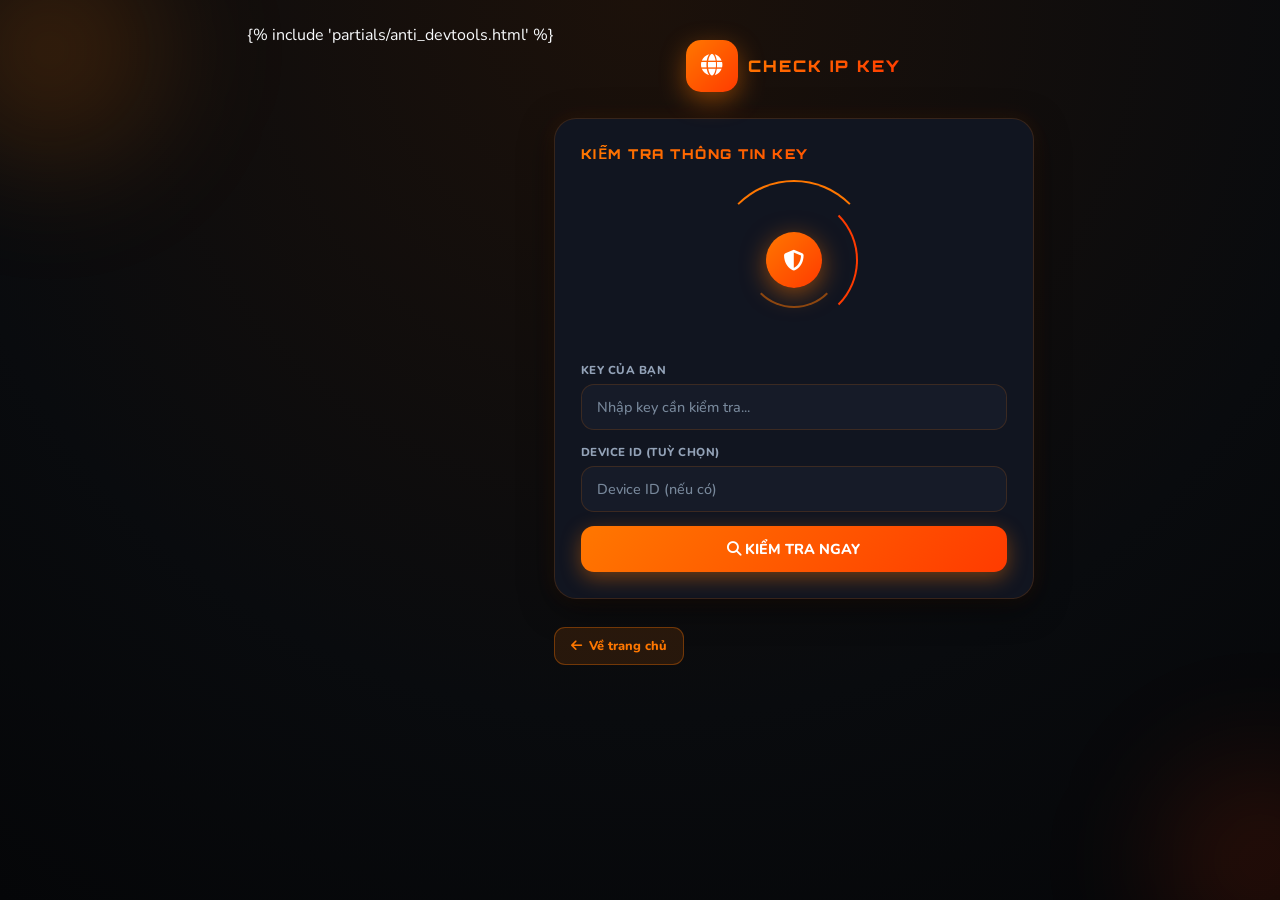
<file: templates/check_ip_key.html>
<!DOCTYPE html>
<html lang="vi">
<head>
<meta charset="UTF-8">
<meta name="viewport" content="width=device-width, initial-scale=1.0, maximum-scale=1.0, user-scalable=no">
<title>Kiểm Tra IP — Fox One</title>
<link rel="icon" href="/img.png">
<link rel="stylesheet" href="https://cdnjs.cloudflare.com/ajax/libs/font-awesome/6.4.0/css/all.min.css">
<link rel="stylesheet" href="/static/css/check_ip_key.css">
{% include 'partials/anti_devtools.html' %}
</head>
<body>
<div class="wrap">
  <div class="logo-row">
    <div class="logo-ico"><i class="fa-solid fa-globe"></i></div>
    <div class="logo-text">CHECK IP KEY</div>
  </div>
  <div class="card">
    <div class="card-title">KIỂM TRA THÔNG TIN KEY</div>
    <div class="radar-wrap">
      <div class="radar-ring"></div><div class="radar-ring"></div><div class="radar-ring"></div>
      <div class="radar-center"><i class="fa-solid fa-shield-halved"></i></div>
    </div>
    <div class="fg"><label>Key của bạn</label><input type="text" id="cik_key" placeholder="Nhập key cần kiểm tra..."></div>
    <div class="fg"><label>Device ID (tuỳ chọn)</label><input type="text" id="cik_dev" placeholder="Device ID (nếu có)"></div>
    <button class="btn-check" onclick="doCheck()"><i class="fa-solid fa-magnifying-glass"></i> KIỂM TRA NGAY</button>
    <div id="cik_loading" style="display:none;padding:22px 0;"><div class="spinner"></div></div>
    <div class="result-card" id="cik_result"></div>
  </div>
  <a href="/" class="back-btn"><i class="fa-solid fa-arrow-left"></i> Về trang chủ</a>
</div>
<script src="/static/js/check_ip_key.js"></script>
</body>
</html>
</file>
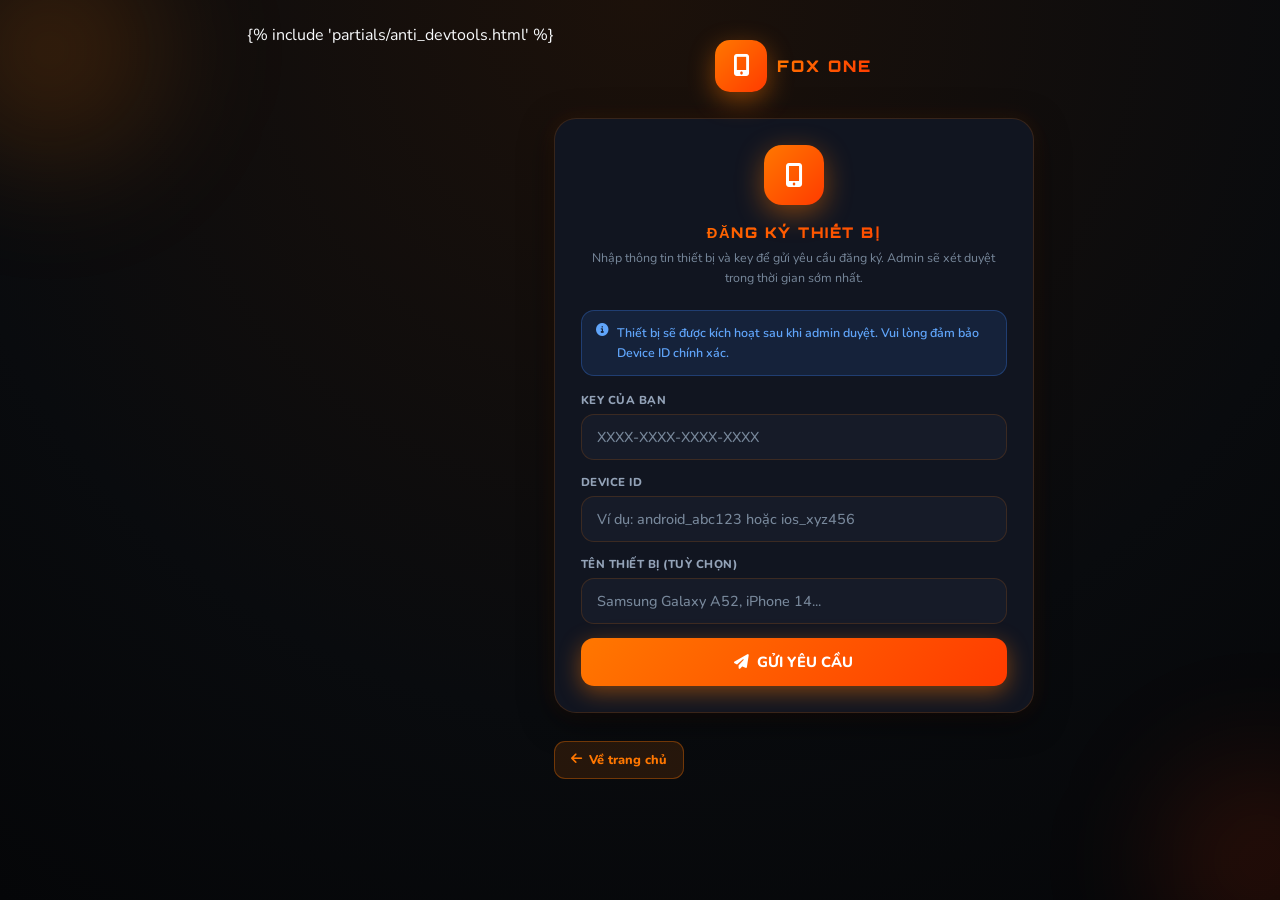
<file: templates/device_reg.html>
<!DOCTYPE html>
<html lang="vi">
<head>
<meta charset="UTF-8">
<meta name="viewport" content="width=device-width, initial-scale=1.0, maximum-scale=1.0, user-scalable=no">
<title>Đăng Ký Thiết Bị — Fox One</title>
<link rel="icon" href="/img.png">
<link rel="stylesheet" href="https://cdnjs.cloudflare.com/ajax/libs/font-awesome/6.4.0/css/all.min.css">
<link rel="stylesheet" href="/static/css/device_reg.css">
{% include 'partials/anti_devtools.html' %}
</head>
<body>
<div class="wrap">
  <div class="logo-row">
    <div class="logo-ico"><i class="fa-solid fa-mobile-screen-button"></i></div>
    <div class="logo-text">FOX ONE</div>
  </div>
  <div class="card">
    <div class="card-icon"><i class="fa-solid fa-mobile-screen-button"></i></div>
    <div class="card-title">ĐĂNG KÝ THIẾT BỊ</div>
    <div class="card-sub">Nhập thông tin thiết bị và key để gửi yêu cầu đăng ký. Admin sẽ xét duyệt trong thời gian sớm nhất.</div>
    <div class="info-box"><i class="fa-solid fa-circle-info"></i><span>Thiết bị sẽ được kích hoạt sau khi admin duyệt. Vui lòng đảm bảo Device ID chính xác.</span></div>
    <div class="fg"><label>Key của bạn</label><input type="text" id="dr_key" placeholder="XXXX-XXXX-XXXX-XXXX"></div>
    <div class="fg"><label>Device ID</label><input type="text" id="dr_dev" placeholder="Ví dụ: android_abc123 hoặc ios_xyz456"></div>
    <div class="fg"><label>Tên thiết bị (tuỳ chọn)</label><input type="text" id="dr_name" placeholder="Samsung Galaxy A52, iPhone 14..."></div>
    <button class="btn-reg" id="regBtn" onclick="doRegister()"><i class="fa-solid fa-paper-plane"></i> GỬI YÊU CẦU</button>
    <div class="result" id="drResult"></div>
  </div>
  <a href="/" class="back-btn"><i class="fa-solid fa-arrow-left"></i> Về trang chủ</a>
</div>
<script src="/static/js/device_reg.js"></script>
</body>
</html>
</file>
<file: static/css/check_ip_key.css>
@import url('https://fonts.googleapis.com/css2?family=Nunito:wght@400;600;700;800;900&family=Orbitron:wght@700;900&display=swap');

:root {
  --bg: #090b0e;
  --panel: #111520;
  --card: #161b28;
  --card2: #1c2232;
  --primary: #ff7700;
  --primary2: #ff3b00;
  --grad: linear-gradient(135deg, #ff7700 0%, #ff3b00 100%);
  --text: #f8fafc;
  --text2: #94a3b8;
  --muted: #78889b;
  --success: #22c55e;
  --danger: #ef4444;
  --border: rgba(255, 119, 0, 0.16);
  --shadow: 0 8px 32px rgba(0, 0, 0, 0.6), 0 0 20px rgba(255, 119, 0, 0.12);
}

*, *::before, *::after { box-sizing: border-box; margin: 0; padding: 0; }
*:focus { outline: none; }
::selection { background: rgba(255, 119, 0, 0.35); color: #ffffff; }

::-webkit-scrollbar { width: 6px; height: 6px; }
::-webkit-scrollbar-track { background: #080a0d; }
::-webkit-scrollbar-thumb { background: linear-gradient(180deg, #ff7700, #ff3b00); border-radius: 99px; }

body {
  background: radial-gradient(circle at 50% 0%, #1c110a 0%, #090b0e 65%, #050608 100%);
  color: var(--text);
  font-family: 'Nunito', sans-serif;
  min-height: 100vh;
  display: flex;
  justify-content: center;
  align-items: flex-start;
  padding: 24px 12px 60px;
  position: relative;
  overflow-x: hidden;
}

/* Decorative gradient blobs */
body::before, body::after {
  content: ''; position: fixed; border-radius: 50%; pointer-events: none; z-index: 0; filter: blur(50px);
}
body::before {
  width: 340px; height: 340px; top: -120px; left: -120px;
  background: radial-gradient(circle, rgba(255,119,0,0.22), transparent 70%);
  animation: blobFloat 16s ease-in-out infinite;
}
body::after {
  width: 300px; height: 300px; bottom: -110px; right: -130px;
  background: radial-gradient(circle, rgba(255,59,0,0.18), transparent 70%);
  animation: blobFloat 20s ease-in-out infinite reverse;
}
@keyframes blobFloat {
  0%,100% { transform: translate(0,0) scale(1); }
  33% { transform: translate(28px,18px) scale(1.05); }
  66% { transform: translate(-18px,26px) scale(0.98); }
}

.wrap { width: min(480px, 100%); padding-top: 16px; position: relative; z-index: 1; }

.logo-row { display: flex; align-items: center; justify-content: center; gap: 10px; margin-bottom: 26px; }
.logo-ico { width: 52px; height: 52px; background: var(--grad); border-radius: 15px; display: flex; align-items: center; justify-content: center; font-size: 1.35rem; color: #fff; box-shadow: 0 8px 26px rgba(255, 119, 0, 0.45); }
.logo-text { font-family: 'Orbitron', sans-serif; font-size: 1rem; font-weight: 900; background: var(--grad); -webkit-background-clip: text; -webkit-text-fill-color: transparent; letter-spacing: 2px; }

.card {
  background: var(--panel); border: 1px solid var(--border);
  border-radius: 22px; padding: 26px; box-shadow: var(--shadow); margin-bottom: 14px;
  transition: transform 0.25s ease, box-shadow 0.25s ease, border-color 0.25s ease;
}
.card:hover { box-shadow: 0 12px 40px rgba(255, 119, 0, 0.22); border-color: rgba(255, 119, 0, 0.45); }
@media (hover: hover) { .card:hover { transform: translateY(-2px); } }

.card-title { font-family: 'Orbitron', sans-serif; font-size: 0.85rem; font-weight: 900; background: var(--grad); -webkit-background-clip: text; -webkit-text-fill-color: transparent; letter-spacing: 1.5px; text-transform: uppercase; margin-bottom: 18px; }

/* RADAR */
.radar-wrap { position: relative; width: 160px; height: 160px; margin: 0 auto 22px; }
.radar-ring { position: absolute; inset: 0; border-radius: 50%; border: 2.5px solid transparent; animation: radarSpin 2s linear infinite; }
.radar-ring:nth-child(1) { border-top-color: var(--primary); animation-duration: 1.8s; }
.radar-ring:nth-child(2) { inset: 16px; border-right-color: var(--primary2); animation-direction: reverse; animation-duration: 2.2s; }
.radar-ring:nth-child(3) { inset: 32px; border-bottom-color: rgba(255, 119, 0, 0.5); animation-duration: 1.5s; }
@keyframes radarSpin { to { transform: rotate(360deg); } }
.radar-center { position: absolute; inset: 52px; background: var(--grad); border-radius: 50%; display: flex; align-items: center; justify-content: center; font-size: 1.3rem; color: #fff; box-shadow: 0 6px 24px rgba(255, 119, 0, 0.5); }

/* FORM */
.fg { margin-bottom: 14px; }
.fg label { display: block; font-size: 0.72rem; font-weight: 800; color: var(--text2); text-transform: uppercase; letter-spacing: 0.5px; margin-bottom: 6px; }
.fg input { width: 100%; padding: 12px 15px; background: #161b28; border: 1.5px solid var(--border); border-radius: 13px; color: var(--text); font-size: 0.9rem; font-weight: 700; font-family: 'Nunito', sans-serif; }
.fg input:focus { border-color: var(--primary); box-shadow: 0 0 0 3px rgba(255, 119, 0, 0.22); }
.fg input::placeholder { color: var(--muted); font-weight: 500; }

.btn-check { width: 100%; padding: 13px; background: var(--grad); border: none; border-radius: 13px; color: #fff; font-weight: 800; font-size: 0.9rem; cursor: pointer; font-family: 'Nunito', sans-serif; box-shadow: 0 6px 20px rgba(255, 119, 0, 0.4); transition: 0.2s; position: relative; overflow: hidden; }
.btn-check:hover { transform: translateY(-2px); box-shadow: 0 10px 32px rgba(255, 119, 0, 0.55); }
.btn-check::after { content: ''; position: absolute; top: 0; left: -75%; width: 40%; height: 100%; background: linear-gradient(100deg, transparent, rgba(255, 255, 255, 0.45), transparent); transform: skewX(-20deg); animation: btnShine 3.2s ease-in-out infinite; }
@keyframes btnShine { 0% { left: -75%; } 55% { left: 130%; } 100% { left: 130%; } }

/* RESULT */
.result-card { display: none; background: rgba(255, 119, 0, 0.06); border: 1.5px solid rgba(255, 119, 0, 0.25); border-radius: 18px; padding: 20px; margin-top: 14px; }
.result-title { font-family: 'Orbitron', sans-serif; font-size: 0.75rem; font-weight: 900; background: var(--grad); -webkit-background-clip: text; -webkit-text-fill-color: transparent; letter-spacing: 1px; text-transform: uppercase; margin-bottom: 16px; display: flex; align-items: center; gap: 7px; }
.info-row { display: flex; justify-content: space-between; align-items: flex-start; padding: 9px 0; border-bottom: 1px solid rgba(255,255,255,0.06); font-size: 0.84rem; gap: 8px; }
.info-row:last-child { border-bottom: none; }
.info-label { color: var(--text2); font-weight: 600; flex-shrink: 0; }
.info-val { color: var(--text); font-weight: 800; text-align: right; word-break: break-all; }

.badge-ok { background: rgba(34, 197, 94, 0.15); color: #4ade80; border: 1px solid rgba(34, 197, 94, 0.3); padding: 3px 9px; border-radius: 20px; font-size: 0.72rem; font-weight: 800; }
.badge-no { background: rgba(239, 68, 68, 0.15); color: #f87171; border: 1px solid rgba(239, 68, 68, 0.3); padding: 3px 9px; border-radius: 20px; font-size: 0.72rem; font-weight: 800; }

.dev-list { margin-top: 12px; display: flex; flex-direction: column; gap: 7px; }
.dev-item { background: var(--card); border: 1px solid var(--border); border-radius: 12px; padding: 11px 14px; font-size: 0.78rem; }
.dev-id { font-weight: 800; color: var(--text); word-break: break-all; margin-bottom: 4px; }
.dev-meta { color: var(--muted); font-size: 0.72rem; }

.spinner { width: 36px; height: 36px; border: 3px solid rgba(255, 119, 0, 0.2); border-top-color: var(--primary); border-radius: 50%; animation: spin 0.7s linear infinite; margin: 0 auto; }
@keyframes spin { to { transform: rotate(360deg); } }

.back-btn { display: inline-flex; align-items: center; gap: 7px; padding: 9px 16px; background: rgba(255, 119, 0, 0.12); border: 1.5px solid rgba(255, 119, 0, 0.35); border-radius: 11px; color: var(--primary); font-weight: 800; font-size: 0.8rem; cursor: pointer; text-decoration: none; font-family: 'Nunito', sans-serif; transition: 0.2s; margin-top: 14px; }
.back-btn:hover { background: rgba(255, 119, 0, 0.22); border-color: var(--primary); }
</file>
<file: static/css/device_reg.css>
@import url('https://fonts.googleapis.com/css2?family=Nunito:wght@400;600;700;800;900&family=Orbitron:wght@700;900&display=swap');

:root {
  --bg: #090b0e;
  --panel: #111520;
  --card: #161b28;
  --card2: #1c2232;
  --primary: #ff7700;
  --primary2: #ff3b00;
  --grad: linear-gradient(135deg, #ff7700 0%, #ff3b00 100%);
  --text: #f8fafc;
  --text2: #94a3b8;
  --muted: #78889b;
  --success: #22c55e;
  --danger: #ef4444;
  --border: rgba(255, 119, 0, 0.16);
  --shadow: 0 8px 32px rgba(0, 0, 0, 0.6), 0 0 20px rgba(255, 119, 0, 0.12);
}

*, *::before, *::after { box-sizing: border-box; margin: 0; padding: 0; }
*:focus { outline: none; }
::selection { background: rgba(255, 119, 0, 0.35); color: #ffffff; }

::-webkit-scrollbar { width: 6px; height: 6px; }
::-webkit-scrollbar-track { background: #080a0d; }
::-webkit-scrollbar-thumb { background: linear-gradient(180deg, #ff7700, #ff3b00); border-radius: 99px; }

body {
  background: radial-gradient(circle at 50% 0%, #1c110a 0%, #090b0e 65%, #050608 100%);
  color: var(--text);
  font-family: 'Nunito', sans-serif;
  min-height: 100vh;
  display: flex;
  justify-content: center;
  align-items: flex-start;
  padding: 24px 12px 60px;
  position: relative;
  overflow-x: hidden;
}

/* Decorative gradient blobs */
body::before, body::after {
  content: ''; position: fixed; border-radius: 50%; pointer-events: none; z-index: 0; filter: blur(50px);
}
body::before {
  width: 340px; height: 340px; top: -120px; left: -120px;
  background: radial-gradient(circle, rgba(255,119,0,0.22), transparent 70%);
  animation: blobFloat 16s ease-in-out infinite;
}
body::after {
  width: 300px; height: 300px; bottom: -110px; right: -130px;
  background: radial-gradient(circle, rgba(255,59,0,0.18), transparent 70%);
  animation: blobFloat 20s ease-in-out infinite reverse;
}
@keyframes blobFloat {
  0%,100% { transform: translate(0,0) scale(1); }
  33% { transform: translate(28px,18px) scale(1.05); }
  66% { transform: translate(-18px,26px) scale(0.98); }
}

.wrap { width: min(480px, 100%); padding-top: 16px; position: relative; z-index: 1; }

.logo-row { display: flex; align-items: center; justify-content: center; gap: 10px; margin-bottom: 26px; }
.logo-ico { width: 52px; height: 52px; background: var(--grad); border-radius: 15px; display: flex; align-items: center; justify-content: center; font-size: 1.35rem; color: #fff; box-shadow: 0 8px 26px rgba(255, 119, 0, 0.45); }
.logo-text { font-family: 'Orbitron', sans-serif; font-size: 1rem; font-weight: 900; background: var(--grad); -webkit-background-clip: text; -webkit-text-fill-color: transparent; letter-spacing: 2px; }

.card {
  background: var(--panel); border: 1px solid var(--border);
  border-radius: 22px; padding: 26px; box-shadow: var(--shadow); margin-bottom: 14px;
  transition: transform 0.25s ease, box-shadow 0.25s ease, border-color 0.25s ease;
}
.card:hover { box-shadow: 0 12px 40px rgba(255, 119, 0, 0.22); border-color: rgba(255, 119, 0, 0.45); }
@media (hover: hover) { .card:hover { transform: translateY(-2px); } }

.card-icon { width: 60px; height: 60px; background: var(--grad); border-radius: 18px; display: flex; align-items: center; justify-content: center; font-size: 1.5rem; color: #fff; margin: 0 auto 18px; box-shadow: 0 8px 28px rgba(255, 119, 0, 0.45); }
.card-title { font-family: 'Orbitron', sans-serif; font-size: 0.92rem; font-weight: 900; background: var(--grad); -webkit-background-clip: text; -webkit-text-fill-color: transparent; letter-spacing: 1.5px; text-transform: uppercase; text-align: center; margin-bottom: 6px; }
.card-sub { font-size: 0.78rem; color: var(--muted); text-align: center; margin-bottom: 22px; line-height: 1.6; }

.fg { margin-bottom: 14px; }
.fg label { display: block; font-size: 0.72rem; font-weight: 800; color: var(--text2); text-transform: uppercase; letter-spacing: 0.5px; margin-bottom: 6px; }
.fg input, .fg select { width: 100%; padding: 12px 15px; background: #161b28; border: 1.5px solid var(--border); border-radius: 13px; color: var(--text); font-size: 0.9rem; font-weight: 700; font-family: 'Nunito', sans-serif; -webkit-appearance: none; }
.fg input:focus, .fg select:focus { border-color: var(--primary); box-shadow: 0 0 0 3px rgba(255, 119, 0, 0.22); }
.fg input::placeholder { color: var(--muted); font-weight: 500; }

.info-box { background: rgba(59, 130, 246, 0.12); border: 1px solid rgba(59, 130, 246, 0.3); border-radius: 13px; padding: 12px 14px; font-size: 0.78rem; color: #60a5fa; font-weight: 600; margin-bottom: 16px; display: flex; gap: 9px; align-items: flex-start; line-height: 1.6; }
.info-box i { margin-top: 1px; flex-shrink: 0; }

.btn-reg { width: 100%; padding: 14px; background: var(--grad); border: none; border-radius: 13px; color: #fff; font-weight: 800; font-size: 0.92rem; cursor: pointer; font-family: 'Nunito', sans-serif; box-shadow: 0 6px 22px rgba(255, 119, 0, 0.45); transition: 0.2s; display: flex; align-items: center; justify-content: center; gap: 8px; position: relative; overflow: hidden; }
.btn-reg:hover { transform: translateY(-2px); box-shadow: 0 10px 32px rgba(255, 119, 0, 0.6); }
.btn-reg::after { content: ''; position: absolute; top: 0; left: -75%; width: 40%; height: 100%; background: linear-gradient(100deg, transparent, rgba(255, 255, 255, 0.45), transparent); transform: skewX(-20deg); animation: btnShine 3.2s ease-in-out infinite; }
@keyframes btnShine { 0% { left: -75%; } 55% { left: 130%; } 100% { left: 130%; } }
.btn-reg:disabled { opacity: 0.5; cursor: not-allowed; transform: none; }

.result { margin-top: 14px; display: none; }
.success-box { background: rgba(34, 197, 94, 0.12); border: 1px solid rgba(34, 197, 94, 0.3); border-radius: 16px; padding: 22px; text-align: center; }
.success-icon { font-size: 2.4rem; color: var(--success); margin-bottom: 12px; }
.success-title { font-weight: 900; font-size: 1rem; color: #4ade80; margin-bottom: 6px; }
.success-msg { font-size: 0.82rem; color: var(--text2); line-height: 1.65; }

.error-box { background: rgba(239, 68, 68, 0.12); border: 1px solid rgba(239, 68, 68, 0.3); border-radius: 16px; padding: 22px; text-align: center; }
.error-icon { font-size: 2.2rem; color: var(--danger); margin-bottom: 12px; }
.error-title { font-weight: 900; font-size: 0.95rem; color: #f87171; margin-bottom: 6px; }
.error-msg { font-size: 0.82rem; color: var(--text2); }

.spinner { width: 22px; height: 22px; border: 2.5px solid rgba(255, 255, 255, 0.3); border-top-color: #fff; border-radius: 50%; animation: spin 0.7s linear infinite; }
@keyframes spin { to { transform: rotate(360deg); } }

.back-btn { display: inline-flex; align-items: center; gap: 7px; padding: 9px 16px; background: rgba(255, 119, 0, 0.12); border: 1.5px solid rgba(255, 119, 0, 0.35); border-radius: 11px; color: var(--primary); font-weight: 800; font-size: 0.8rem; cursor: pointer; text-decoration: none; font-family: 'Nunito', sans-serif; transition: 0.2s; margin-top: 14px; }
.back-btn:hover { background: rgba(255, 119, 0, 0.22); border-color: var(--primary); }
</file>
